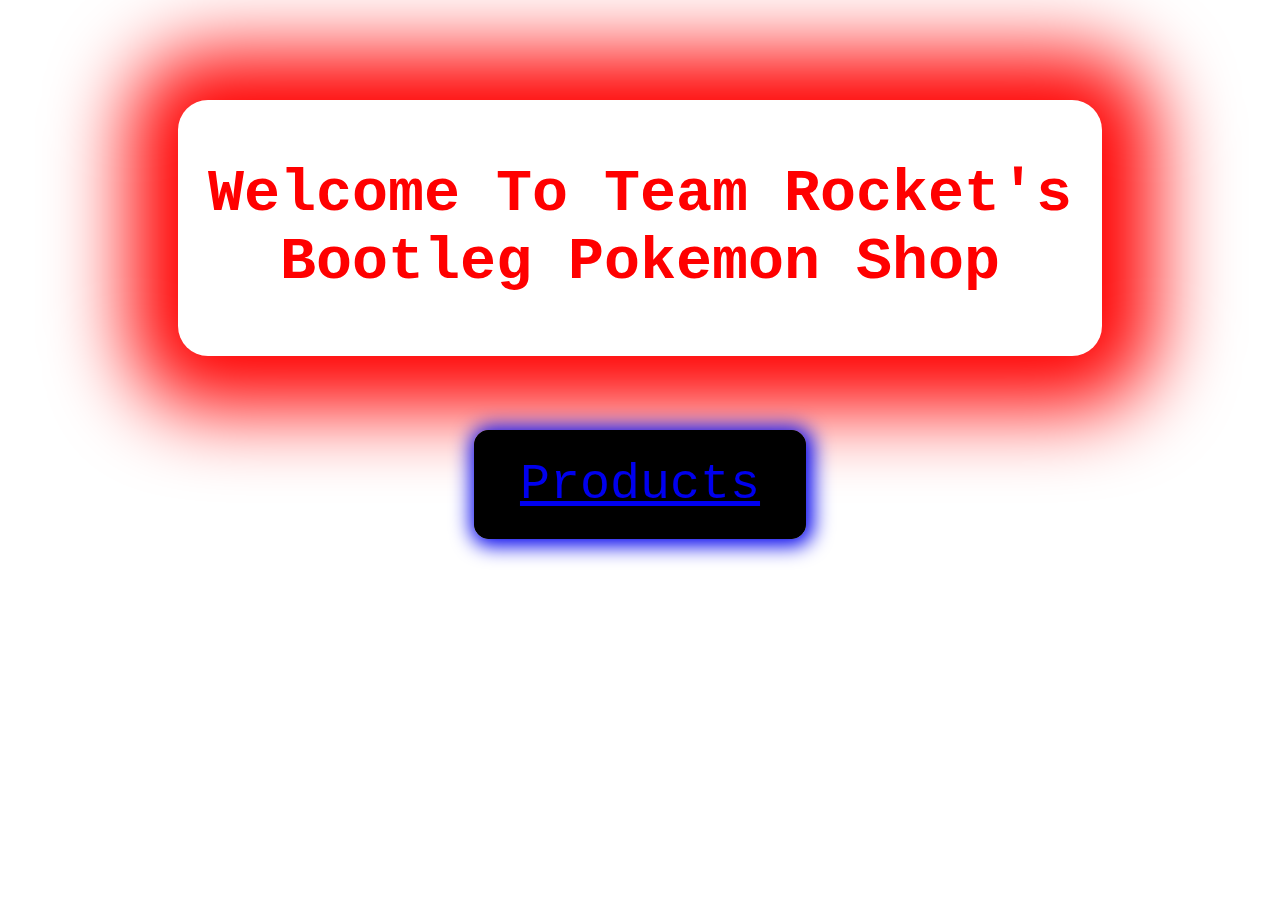
<file: index.html>
<!DOCTYPE html>
<html lang="en">

<head>
    <meta charset="UTF-8">
    <meta name="viewport" content="width=device-width, initial-scale=1.0">
    <meta http-equiv="X-UA-Compatible" content="ie=edge">
    <link rel="stylesheet" href="style.css">
    <title>Document</title>
</head>

<body>
    <header>
        <h1>Welcome To Team Rocket's Bootleg Pokemon Shop</h1>

    </header>
   
    <main>
        <section>
            <a href="products.html">Products</a>

        </section>
    </main>

    <script type="module" src="app.js"></script>
</body>

</html>
</file>
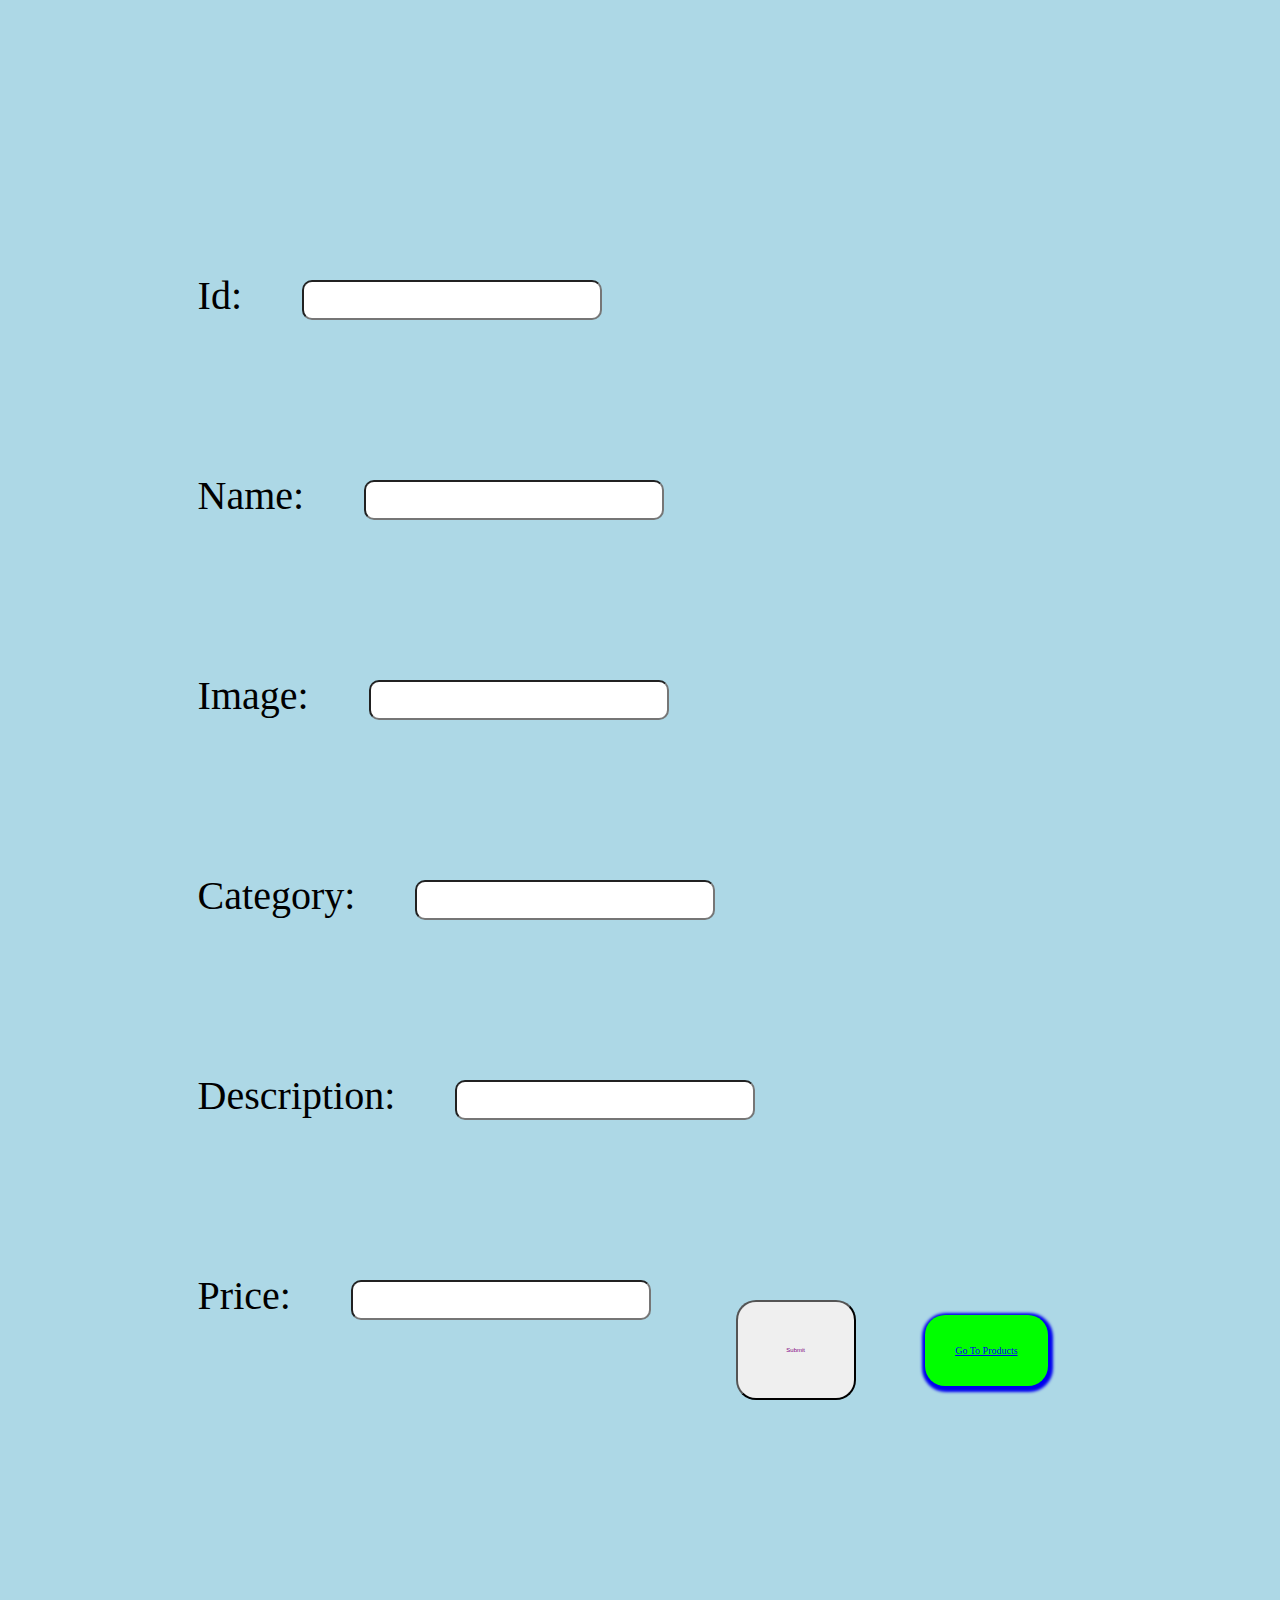
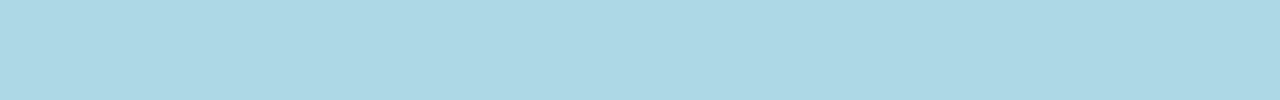
<file: product-entry.html>
<!DOCTYPE html>
<html lang="en">
<head>
    <meta charset="UTF-8">
    <meta name="viewport" content="width=device-width, initial-scale=1.0">
    <title>Document</title>
    <link rel="stylesheet" href="product-entry.css">
</head>
<body>
    <main>
        <section>
            <form id="my-form">
               <label for="id"> Id:    <input type="text" name="id">   </label> 
               <label for="name"> Name:    <input type="text" name="name">   </label> 
               <label for="image"> Image:  <input type="text" name="image"></label> 
               <label for="category"> Category:    <input type="text" name="category"></label> 
               <label for="description"> Description:    <input type="text" name="description"></label>
               <label for="price"> Price:    <input type="number" name="price"></label>
               <button>Submit</button>    <a href="products.html">Go To Products</a> 
            </form>           
        </section>
    </main>
    <script type="module" src="product-entry.js"></script>
</body>
</html>
</file>
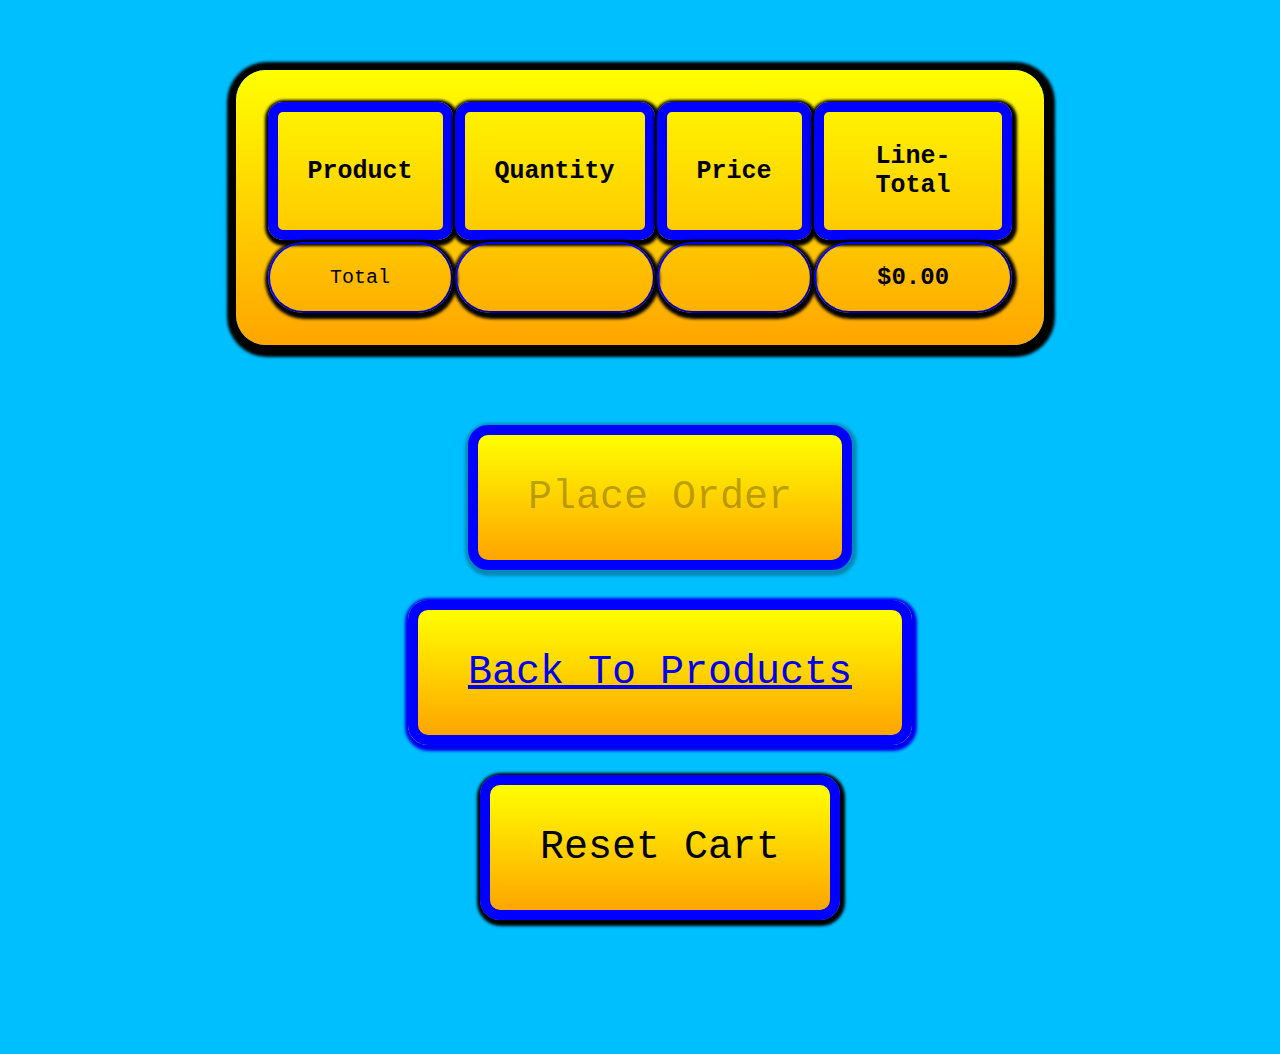
<file: shopping-cart.html>
<!DOCTYPE html>
<html lang="en">
<head>
    <meta charset="UTF-8">
    <meta name="viewport" content="width=device-width, initial-scale=1.0">
    <title>Document</title>
    <link rel="stylesheet" href="shopping-cart.css">
</head>
<body>
    <main>
        <section>

            <table>
                <thead>
                   <tr>
                        <th>Product</th>
                        <th>Quantity</th>
                        <th>Price</th>
                        <th>Line-Total</th>
                   </tr>
                </thead>

                <tbody id="table-body">
                    
                </tbody>
                <tfoot>
                    <tr>
                        <td>Total</td>
                        <td></td>
                        <td></td>
                        <td id="order-total"></td>
                    </tr>
                </tfoot>
            </table>
<ul>
    <li>  <button id="order-button">Place Order</button>   </li>

      <li>     <a href="products.html">Back To Products</a>   </li> 
      <li> <button id="cart-reset-button" >Reset Cart</button>  </li>
</ul>
        </section>
    </main>
</ul>
    <script type="module" src="shopping-cart.js"></script>

</body>
</html>
</file>
<file: style.css>
body {
    background-image: url('https://www.mmogames.com/wp-content/uploads/2019/08/teamrocketwallpaper.jpg');
    background-size: cover;
    background-image: no-repeat;
}


header {
    margin: 100px auto;
    width: 70%;
    color: red;
    text-align: center;
    font-size: 30px;
    font-family: courier;
    box-shadow: 2px 2px 80px 50px;
    border-radius: 30px;
    padding: 20px;
}


section {
    margin: auto;
    width: 70%;
    text-align: center;
    font-size: 50px;
    font-family: courier;
    color: red;
}

a {
    margin: 20px auto;
    border: 1px solid black;
    border-radius: 15px;
    background: black;
    transition: 3s;
    box-shadow: 2px 2px 20px 5px;
    padding: 25px 45px;
}

a:hover {
    background: yellow;
    color: red;
}
</file>
<file: product-entry.css>
* {
    box-sizing: border-box;
}

body {
    background: lightblue
}

form {
    display: flex;
    flex-wrap: wrap;
    text-align: center;
}

section {
    margin: 200px auto;
    width: 70%;
    text-align: center;
    font-size: 40px;

}
 
input {
    height: 40px;
    width: 300px;
    margin: 80px 50px;
    text-align: center;
    border-radius: 10px;
    font-size: 25px;
    
}

button {
    margin: 100px auto;
    font-size: 6px;
    cursor: pointer;
    transition: 0.7s;
    width: 120px;
    height: 100px;
    border-radius: 20px;
    color: purple
}

button:hover {
    width: 460px;
    height: 240px;
    background: lime;
    color: yellow;
    font-size: 90px;
}

div {
    margin: 100px;
}

a {
    margin: auto;
    background: lime;
    font-size: 10px;
    padding: 30px;
    border-radius: 20px;
    transition: 1.3s;
    box-shadow: 1px 2px 3px 4px;
}

a:hover {
    background: darkblue;
    color: red;
    padding: 100px;
    font-size: 60px;
}
</file>
<file: shopping-cart.css>
* {
    box-sizing: border-box;

;
}

body {
    background: deepskyblue;
}


section {
    margin: 70px auto;
    width: 80%;
    text-align: center;
    font-family: monospace;
}

thead {
    font-size: 25px;

}

table {
    margin: auto;
    width: 80%;
    padding: 30px;
    border-radius: 30px;
    background: -webkit-linear-gradient(yellow, orange);
    text-align: center;
    font-size: 20px;
    box-shadow: 1px 2px 3px 10px;
}

th {
    margin: 10px;
    border: 10px solid blue;
    padding: 30px;
    border-radius: 15px;
    box-shadow: 1px 2px 3px 4px;
}

td {
    margin: 5px;
    border:2px outset blue;
    padding: 20px;
    border-radius: 200px;
    box-shadow: 1px 2px 3px 4px;
}

button, a {
    margin: 60px auto;
    background: -webkit-linear-gradient(yellow, orange);
    font-family: monospace;
    font-size: 40px;
    padding: 40px 50px;
    border: 10px solid blue;
    border-radius: 20px;
    box-shadow: 1px 2px 3px 4px;
    cursor: pointer;
    transition: 0.6s;
}

button:hover, a:hover {
    background: lime;
}

.line-totals, #order-total {
    font-size: 24px;
    font-weight: bold;

}

ul {
    list-style: none;
}


li {
    margin: 20px auto;
}

.remove-line-button {
    margin: 25px auto;
    margin-left: 50px;;
    font-size: 20px;
    padding: 10px;
}
</file>
